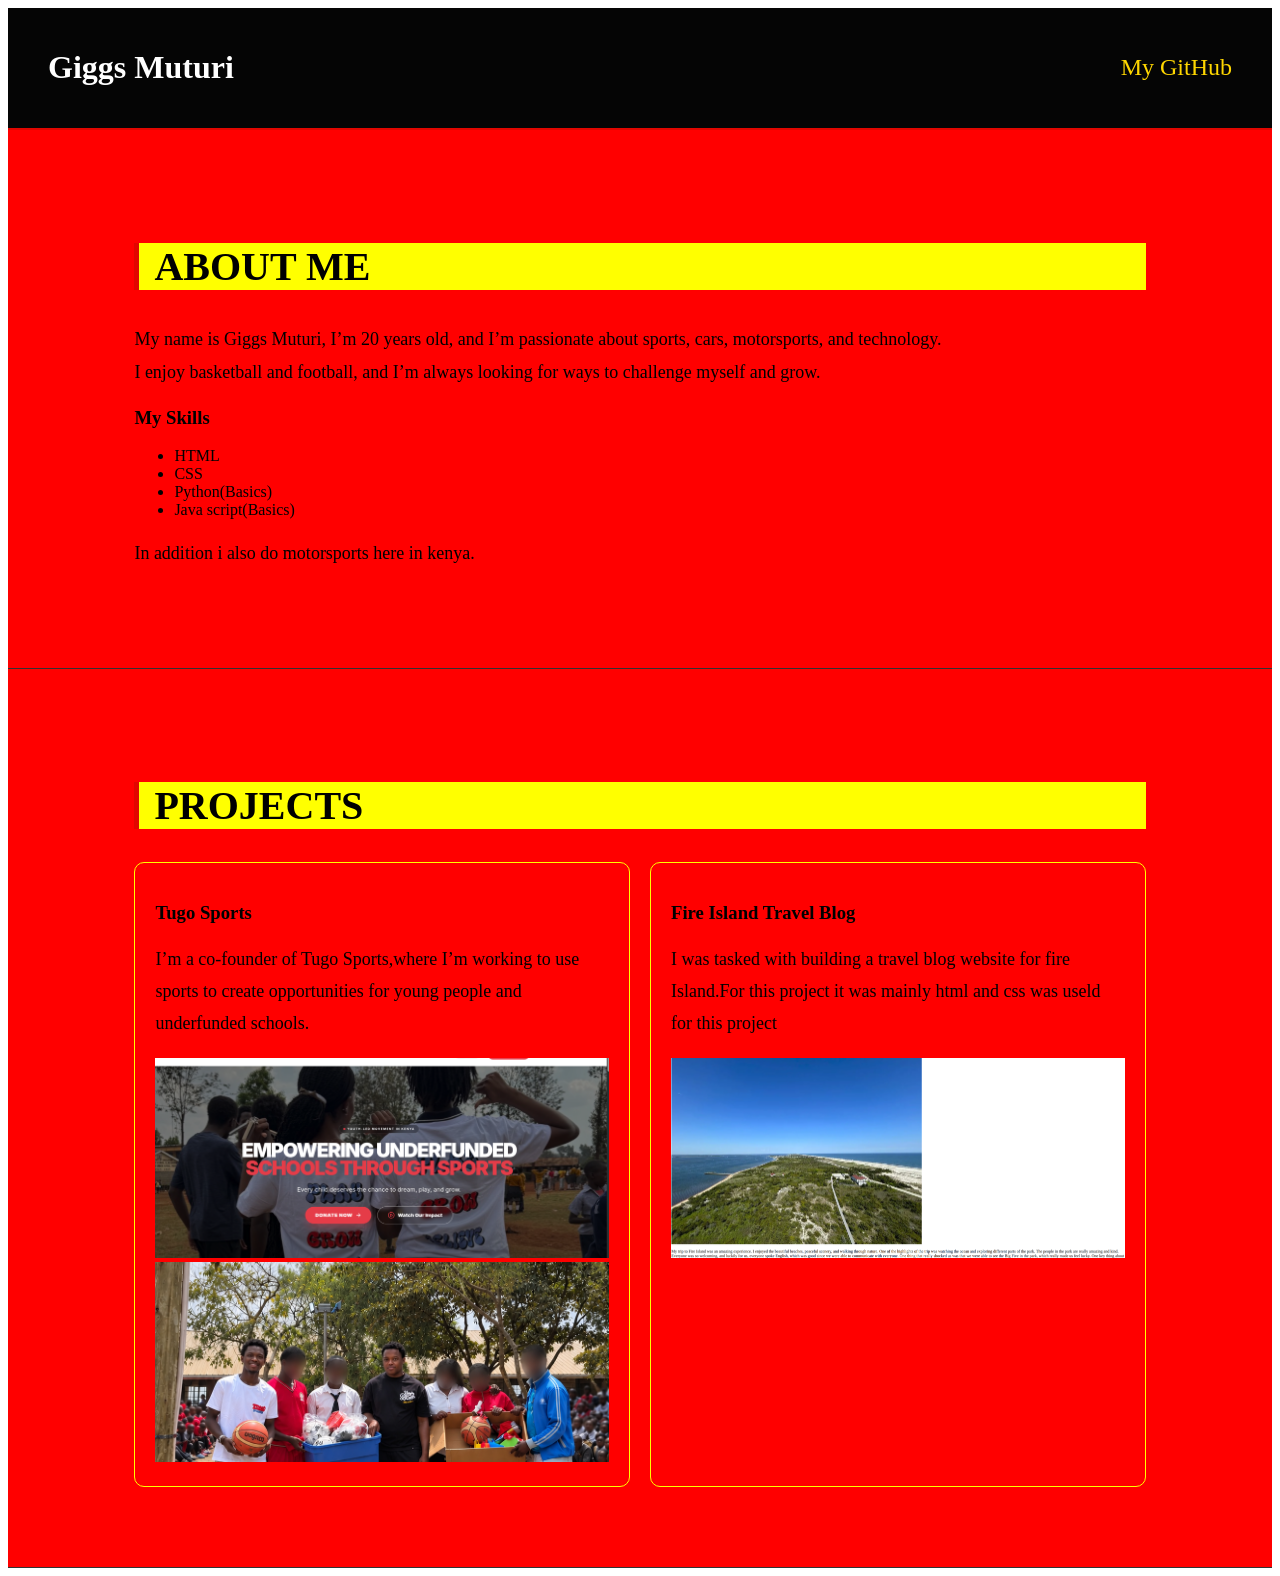
<file: index.html>
<!DOCTYPE html>
<html lang="en">

<head>
    <meta charset="UTF-8">
    <meta name="viewport" content="width=device-width, initial-scale=1.0">

    <title>Giggs - Portfolio</title>

    <link rel="stylesheet" href="style.css">
</head>

<body>

    <header>
        <h1>Giggs Muturi</h1>

        <a href="https://github.com/gigabut90-lgtm">My GitHub</a>
    </header>

    <main>

        <section>
            <h2>About Me</h2>

            <p>
               My name is Giggs Muturi, I’m 20 years old, and I’m passionate about sports, cars, motorsports, and technology.<br>
               I enjoy basketball and football, and I’m always looking for ways to challenge myself and grow.
            </p>

            <h3>My Skills</h3>


            <ul>
                <li>HTML</li>
                <li>CSS</li>
                <li>Python(Basics)</li>
                <li>Java script(Basics)</li>
            </ul>
            <p>In addition i also do motorsports here in kenya.</p>
        </section>

        <section id="Projects">

            <h2>Projects</h2>
            <div class="project-grid"> 

                <article class="project-card">
                    <h3>Tugo Sports</h3>

                    <p>
                        I’m a co-founder of Tugo Sports,where I’m working to use sports to create opportunities for young people and underfunded schools.
                    </p>
                    <div class="project-images">
                <img src="Tugo-web.png" alt="Image of Tugo Sports website">

                <img src="Tugo-sports-event.png"
                     alt="Image of Tugo Sports doing donations">
                    </div>
                </article>
            

                <article class="project-card">
                    <h3>Fire Island Travel Blog</h3>

                    <p>
                        I was tasked with building a travel blog website for fire Island.For this project it was mainly html and css was useld for this project
                    </p>
                    <img src="Fire-Island.png" alt="Image of Fire island web">
                </article>
            </div>

        </section>

    </main>

</body>

</html>
</file>
<file: style.css>
header { background-color: #050505;
     padding: 20px 40px; 
     border-bottom: 2px solid #e10600;
     display: flex;
     justify-content: center;
     justify-content: space-between;
     align-items: center;
     color: white }

header a {
    color: #ffd700;
    text-decoration: none;
    font-size: 24px;
}


section {
    padding: 80px 10%;
    border-bottom: 1px solid #333;
    background-color: red;
}

section h2 {
    font-size: 40px;
    text-transform: uppercase;
    border-left: 5px solid #e10600;
    padding-left: 15px;
    background-color: yellow;
}

section p {
    font-size: 18px;
    line-height: 1.8;
    color: black;;
}
.project-grid {
    display: grid;
    grid-template-columns: repeat(2, 1fr);
    gap: 20px;
}
.project-card {
    background-color: red;
    padding: 20px;
    border-radius: 10px;
    border: 1px solid yellow;
}
.project-card img {
    width: 100%;
    height: 200px;
    object-fit: cover;
}
</file>
